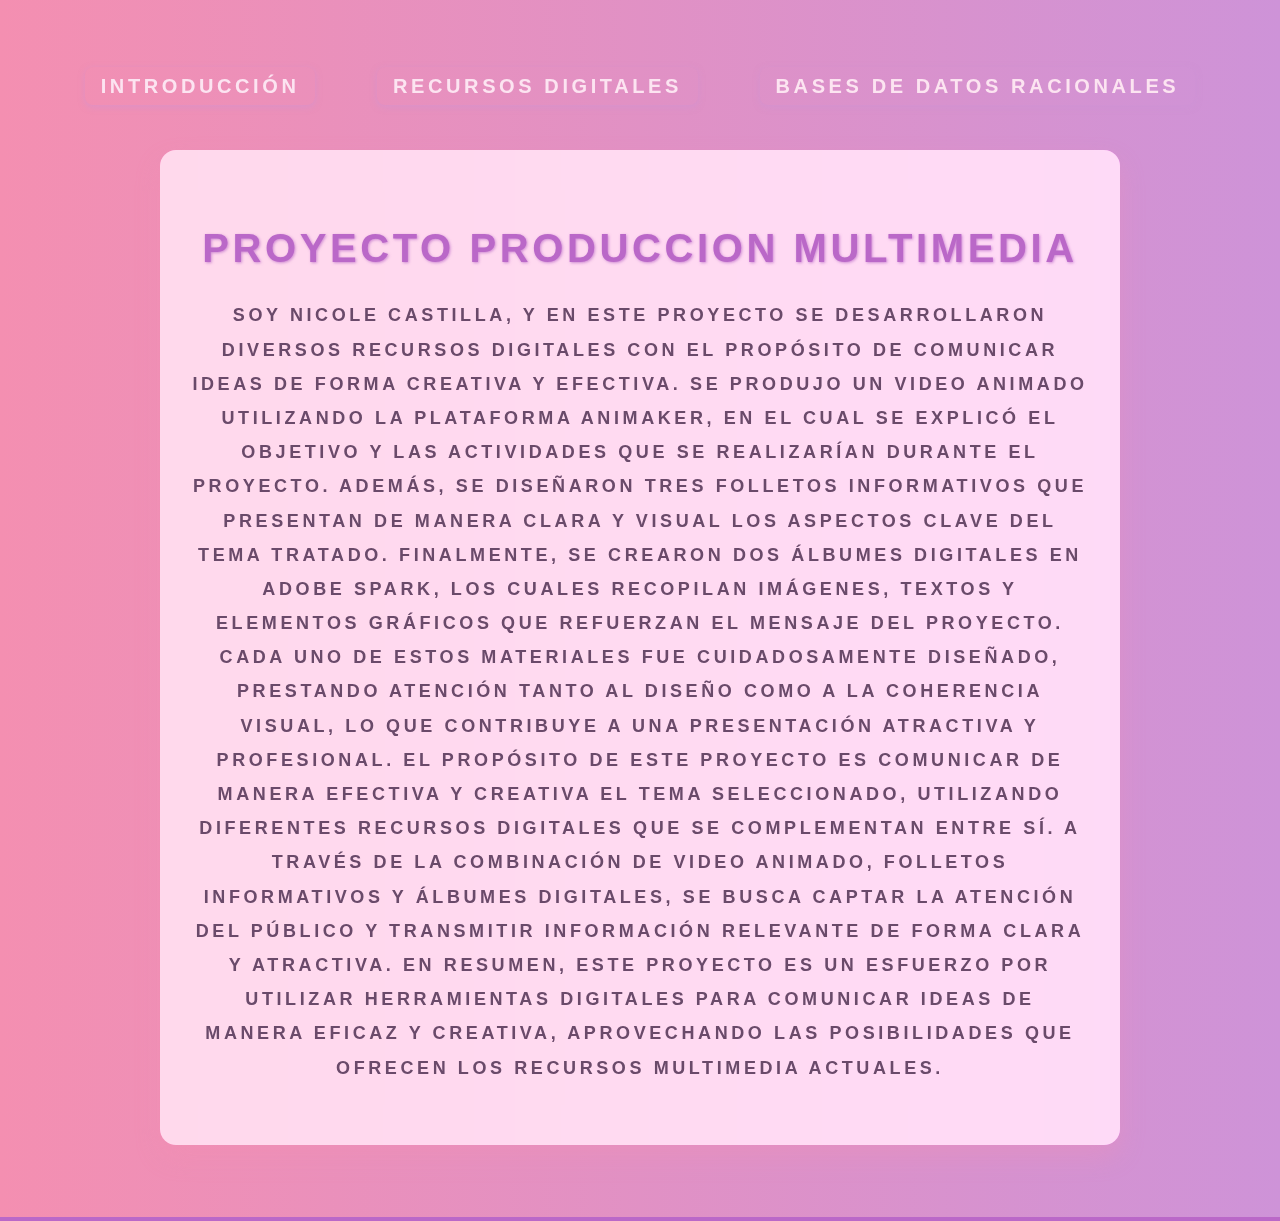
<file: index.html>
<!DOCTYPE html>
<html lang="es">
<head>
    <meta charset="UTF-8" />
    <meta name="viewport" content="width=device-width, initial-scale=1" />
    <title>Proyecto</title>
    <link rel="stylesheet" href="css/style_new.css" />
</head>
<body>
    <header>
        <nav>
            <ul class="nav-menu">
                <li><a href="index.html" class="active">Introducción</a></li>
                <li><a href="Recursos Digitales.html">Recursos Digitales</a></li>
                <li><a href="https://ncastilla1020.github.io/bases-de-datos/">Bases de datos racionales</a></li>
             
            </ul>
        </nav>
        <main>
         
              <h1>PROYECTO PRODUCCION MULTIMEDIA</h1>
              <p>Soy Nicole Castilla, y en este proyecto se desarrollaron diversos recursos digitales con el propósito de comunicar ideas de forma creativa y efectiva. Se produjo un video animado utilizando la plataforma Animaker, en el cual se explicó el objetivo y las actividades que se realizarían durante el proyecto. Además, se diseñaron tres folletos informativos que presentan de manera clara y visual los aspectos clave del tema tratado. Finalmente, se crearon dos álbumes digitales en Adobe Spark, los cuales recopilan imágenes, textos y elementos gráficos que refuerzan el mensaje del proyecto. Cada uno de estos materiales fue cuidadosamente diseñado, prestando atención tanto al diseño como a la coherencia visual, lo que contribuye a una presentación atractiva y profesional.

                El propósito de este proyecto es comunicar de manera efectiva y creativa el tema seleccionado, utilizando diferentes recursos digitales que se complementan entre sí. A través de la combinación de video animado, folletos informativos y álbumes digitales, se busca captar la atención del público y transmitir información relevante de forma clara y atractiva.
                
                En resumen, este proyecto es un esfuerzo por utilizar herramientas digitales para comunicar ideas de manera eficaz y creativa, aprovechando las posibilidades que ofrecen los recursos multimedia actuales.</p>
</file>
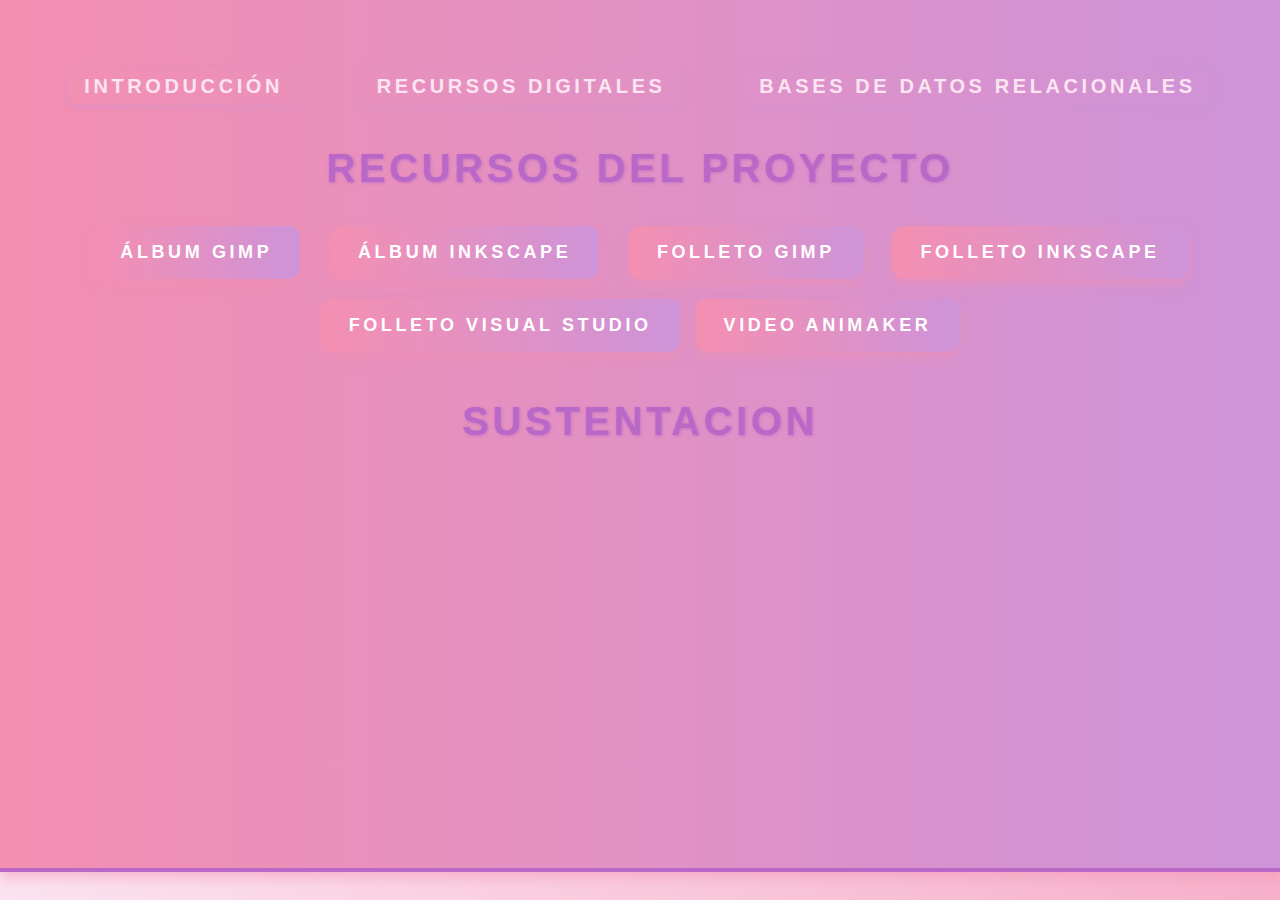
<file: Recursos Digitales.html>
<!DOCTYPE html>
<html lang="es">
<head>
    <meta charset="UTF-8" />
    <meta name="viewport" content="width=device-width, initial-scale=1" />
    <title>Recursos digitales - Entrega de Proyecto</title>
    <link rel="stylesheet" href="css/style_new.css" />
</head>
<body>
    <header>
        <nav>
            <ul class="nav-menu">
                <li><a href="index.html"">Introducción</a></li>
                <li><a href="Recursos Digitales.html" class="active">Recursos Digitales</a></li>
                <li><a href="https://ncastilla1020.github.io/bases-de-datos/">Bases de datos relacionales</a></li>
        

         </a>
         <body>
            <h1>Recursos del Proyecto </h1>

            <a href=https://new.express.adobe.com/webpage/rD2egpYL3bk0I
             class="boton-link" 
             target="_blank" 
             rel="noopener noreferrer">
              Álbum GIMP
            </a>
            
            <a href="https://new.express.adobe.com/webpage/5UqNRXV3IDwn8" 
             class="boton-link" 
             target="_blank" 
             rel="noopener noreferrer">
              Álbum Inkscape
            </a>
            
            <a href="https://new.express.adobe.com/id/urn:aaid:sc:US:1fca8118-3e84-5a85-876a-7e3690ad00e7?invite=true&accept=true&promoid=Z2G1FQKR&mv=other" 
             class="boton-link" 
             target="_blank" 
             rel="noopener noreferrer">
              Folleto GIMP
            </a>
            
            <a href="https://new.express.adobe.com/id/urn:aaid:sc:US:1a1cda9e-627a-55e9-a435-3f9b7b15de2f?invite=true&accept=true&promoid=Z2G1FQKR&mv=other" 
             class="boton-link" 
             target="_blank" 
             rel="noopener noreferrer">
              Folleto Inkscape
            </a>
            
            <a href="https://new.express.adobe.com/id/urn:aaid:sc:US:d7224a37-d36c-58f0-91e6-8d5ec182f177?invite=true&accept=true&promoid=Z2G1FQKR&mv=other" 
             class="boton-link" 
             target="_blank" 
             rel="noopener noreferrer">
              Folleto Visual Studio

             <a href="https://app.animaker.com/animo/b2nfn7emlpjV92vy/?paymentGate=free"
             class="boton-link" 
             target="_blank" 
             rel="noopener noreferrer">
              Video Animaker
            </a>

            <h1>Sustentacion</h1>
<iframe width="560" height="315" src="" title="YouTube video player" frameborder="0" allow="accelerometer; autoplay; clipboard-write; encrypted-media; gyroscope; picture-in-picture; web-share" referrerpolicy="strict-origin-when-cross-origin" allowfullscreen></iframe>





            </body>
            </html>
</file>
<file: css/style_new.css>
:root {
    /* Color palette - feminine tones */
    --color-primary-light: #fce4f1;
    --color-primary: #f48fb1;
    --color-primary-dark: #ce93d8;
    --color-primary-darker: #ba68c8;
    --color-text-primary: #4a2c4a;
    --color-text-secondary: #6a4a6a;
    --color-bg-main: #fff0f6cc;
    --color-shadow-light: rgba(244, 143, 177, 0.3);
    --color-shadow-medium: rgba(244, 143, 177, 0.5);
    --color-shadow-dark: rgba(244, 143, 177, 0.7);
    --font-family-base: 'Segoe UI', Tahoma, Geneva, Verdana, sans-serif;
}

*,
*::before,
*::after {
    box-sizing: border-box;
}

body {
    font-family: var(--font-family-base);
    background: linear-gradient(135deg, var(--color-primary-light), var(--color-primary));
    margin: 0;
    padding: 0;
    color: var(--color-text-primary);
    transition: background-color 0.5s ease;
    line-height: 1.6;
}

/* Header Styles */
header {
    background: linear-gradient(90deg, var(--color-primary) 0%, var(--color-primary-dark) 100%);
    color: var(--color-primary-light);
    padding: 2rem 1.25rem;
    text-align: center;
    box-shadow: 0 6px 12px var(--color-shadow-medium);
    font-size: 2.25rem;
    font-weight: 800;
    letter-spacing: 0.1em;
    text-transform: uppercase;
    border-bottom: 0.25rem solid var(--color-primary-darker);
}

/* Navigation Styles */
nav ul {
    list-style-type: none;
    padding: 0;
    margin-top: 1.25rem;
    text-align: center;
}

nav ul li {
    display: inline-block;
    margin: 0 1.5rem;
}

nav ul li a {
    color: var(--color-primary-light);
    text-decoration: none;
    font-weight: 700;
    font-size: 1.25rem;
    padding: 0.5rem 1rem;
    border-radius: 0.5rem;
    transition: background-color 0.4s ease, color 0.4s ease, transform 0.3s ease;
    box-shadow: 0 2px 6px rgba(206, 147, 216, 0.5);
    outline-offset: 3px;
}

nav ul li a:hover,
nav ul li a:focus {
    background-color: var(--color-primary);
    color: var(--color-text-primary);
    text-decoration: none;
    transform: scale(1.1);
    box-shadow: 0 4px 12px var(--color-shadow-dark);
    outline: 3px solid var(--color-primary-darker);
    outline-offset: 2px;
}

/* Main Section Styles */
main {
    padding: 2.5rem 2rem;
    max-width: 60rem;
    margin: 2.5rem auto;
    background: var(--color-bg-main);
    border-radius: 1rem;
    box-shadow: 0 12px 24px var(--color-shadow-light);
    backdrop-filter: saturate(180%) blur(20px);
    transition: box-shadow 0.3s ease;
}

main:hover,
main:focus-within {
    box-shadow: 0 16px 32px var(--color-shadow-medium);
}

h2 {
    color: var(--color-primary-darker);
    font-size: 2rem;
    margin-bottom: 1.25rem;
    text-shadow: 2px 2px 6px rgba(186, 104, 200, 0.5);
    letter-spacing: 0.07em;
    animation: fadeInDown 1s ease forwards;
}

p {
    line-height: 1.9;
    color: var(--color-text-secondary);
    font-size: 1.125rem;
    margin-bottom: 1.25rem;
}

/* Image Styles */
img {
    max-width: 100%;
    height: auto;
    border-radius: 1rem;
    box-shadow: 0 8px 20px rgba(186, 104, 200, 0.3);
    transition: transform 0.4s ease, box-shadow 0.4s ease;
    cursor: pointer;
}

img:hover,
img:focus {
    transform: scale(1.08) rotate(1deg);
    box-shadow: 0 12px 28px var(--color-shadow-medium);
    outline: 3px solid var(--color-primary-darker);
    outline-offset: 3px;
}

/* Footer Styles */
footer {
    text-align: center;
    padding: 1rem 1rem;
    background: linear-gradient(90deg, #f8bbd0 0%, #fce4ec 100%);
    color: var(--color-text-secondary);
    font-weight: 600;
    font-size: 0.9rem;
    letter-spacing: 0.08em;
    text-transform: uppercase;
    box-shadow: 0 -4px 12px rgba(248, 187, 208, 0.6);
    transition: background 0.4s ease, color 0.4s ease;
    position: relative;
    bottom: 0;
    width: 100%;
    border-top: 2px solid var(--color-primary);
    border-radius: 0.5rem 0.5rem 0 0;
}

footer:hover,
footer:focus {
    background: linear-gradient(90deg, #fce4ec 0%, #f8bbd0 100%);
    color: var(--color-text-primary);
    box-shadow: 0 -6px 16px rgba(252, 228, 236, 0.8);
    outline: 3px solid var(--color-primary-darker);
    outline-offset: 3px;
}

/* Button Link Styles */
.boton-link {
    display: inline-block;
    padding: 0.75rem 1.75rem;
    margin: 0.625rem 0.5rem;
    background: linear-gradient(90deg, var(--color-primary) 0%, var(--color-primary-dark) 100%);
    color: white;
    font-weight: 700;
    font-size: 1.125rem;
    text-decoration: none;
    border-radius: 0.75rem;
    box-shadow: 0 6px 12px var(--color-shadow-medium);
    transition: background-color 0.3s ease, color 0.3s ease, transform 0.3s ease, box-shadow 0.3s ease;
    outline-offset: 3px;
}

.boton-link:hover,
.boton-link:focus {
    background-color: var(--color-primary);
    color: var(--color-text-primary);
    transform: scale(1.1);
    box-shadow: 0 8px 16px var(--color-shadow-dark);
    outline: 3px solid var(--color-primary-darker);
    outline-offset: 2px;
}

/* Animations */
@keyframes fadeInDown {
    0% {
        opacity: 0;
        transform: translateY(-20px);
    }
    100% {
        opacity: 1;
        transform: translateY(0);
    }
}

/* Style for main title h1 */
h1 {
    color: var(--color-primary-darker);
    text-align: center;
    text-shadow: 1px 1px 3px rgba(186, 104, 200, 0.7);
    font-size: 2.5rem;
    margin-bottom: 1rem;
}

/* Responsive Design */
@media (max-width: 768px) {
    header {
        font-size: 1.75rem;
        padding: 1.5rem 1rem;
    }

    nav ul li {
        margin: 0 1rem;
    }

    nav ul li a {
        font-size: 1rem;
        padding: 0.5rem 0.75rem;
    }

    main {
        padding: 1.5rem 1rem;
        margin: 1.5rem 1rem;
    }

    h2 {
        font-size: 1.5rem;
    }

    p {
        font-size: 1rem;
    }

    .boton-link {
        font-size: 1rem;
        padding: 0.5rem 1rem;
        margin: 0.5rem 0.25rem;
    }
}
</file>
